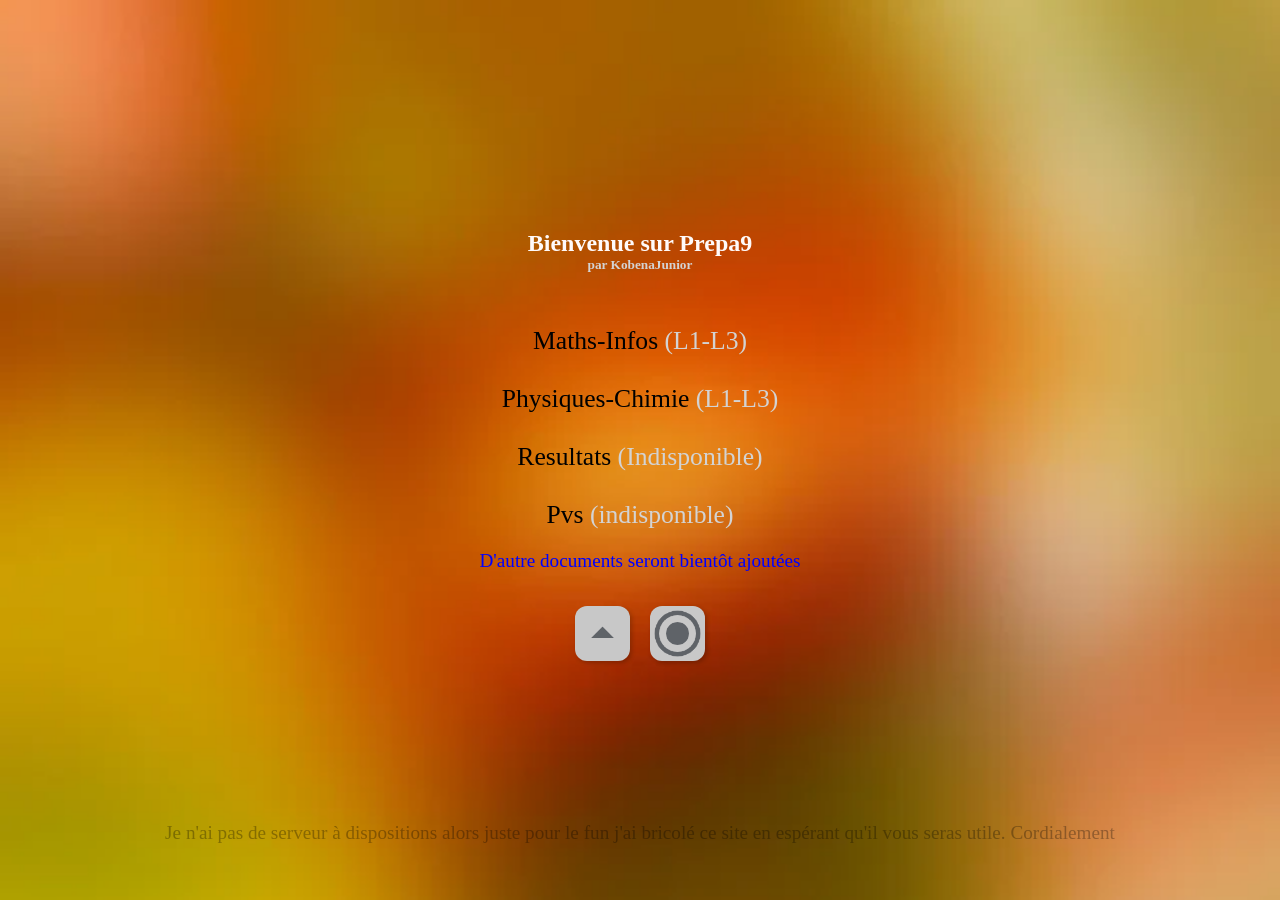
<file: index.html>
<!DOCTYPE html>
<html>
<head>
	<meta charset="utf-8">
	<meta name="viewport" content="width=device-width, initial-scale=1">
	<link rel="stylesheet" type="text/css" href="main.css">
	<title>Prepa9</title>
</head>
<body>
	<div id="overlay">
			<h2>Pour vous aider à preparer vos compos</h2>
			<span>Si vous souhaitez partagez un documents avec la communauté, veuillez me l'envoyez à l'adresse <a>koffikobenajunior@gmail.com</a>, Après vérifications votre documents sera posté</span>
			<span>Pour des raisons de propriétés intellectuel, seul les images et les anciens sujets sont autorisées pour l'instant, les documents de cours ne sont pas autorisé</span>

			<div class="nb"> <strong>NB:</strong> Vu que je fais des trucs en semaines je me connecterais 1 à 2 fois, vérifier mes mails et mettre à jours les documents,</div>

			<p>Prenez soin de vous, cordialement</p>
		<img src="static/icon/back.png" class="closeimg">
	</div>
	<h2 style="color:snow; ">Bienvenue sur Prepa9</h2>
	<h5 style="color:lightgrey; margin-bottom: 35px;">par KobenaJunior</h5>
	<div class="leveList">

		<a href="biblio.html"><p class="listf">Maths-Infos <span>(L1-L3)</span></p></a>
		<a href="#"><p class="listf">Physiques-Chimie <span>(L1-L3)</span></p></a>
		<p class="listf">Resultats <span>(Indisponible)</span></p>
		<p class="listf">Pvs<span> (indisponible)</span></p>
		<p style="color:blue; font-size:1.2rem;">D'autre documents seront bientôt ajoutées</p>


		<div class="options">
			<img src="static/icon/top.png" id="share">
			<img src="static/icon/circle.png" id="infoShow">
		</div>

	</div>

	<p id="info">Je n'ai pas de serveur à dispositions alors juste pour le fun j'ai bricolé ce site en espérant qu'il vous seras utile. Cordialement</p>
	

	<script src="main.js"></script>
</body>
</html>
</file>
<file: main.css>
* {
	margin: 0;
	padding: 0;
	box-sizing: border-box;
	border: 0;
}
body {
	background-image: url('static/src/1.png');
	background-size: cover;
	height: 100vh;
	background-repeat: no-repeat;
	justify-content: center;
	align-items: center;
	text-align: center;
	display: flex;
	flex-direction: column;
	overflow-y: hidden;
	overflow-x: hidden;
}

.leveList{
	justify-content: center;
	flex-direction: column;
	align-items: center;
	display: flex;
	width: 100%;
	gap: 12px;

	padding: 10px 34px;
}

.options {
	display: flex;
	justify-content: center;
	align-items: center;
	gap: 20px;
	margin-top: 22px;
}

.options img, .closeimg{
	width: 55px;
	height: 55px;
	border-radius: 12px;
	background-color: rgba(200, 200, 200, 1);
	box-shadow: 2px 2px 4px rgba(0, 0, 0, .2);
	cursor: pointer;
}

.closeimg{
	position: fixed;
	bottom: 24px;
}

#info{
	font-size: 1.2rem;
	position: fixed;
	bottom: 3.5rem;
	transition: all .4s;
	text-align: center;
	opacity: .3;

}

.listf{
	text-decoration: none;
	font-size: 1.6rem;
	margin: 8px;
	cursor: pointer;
}

span{
	color: lightgrey;
}

button {
	left: 8px;
}

#info.show{
/*	bottom:4rem;*/
	color: snow;
	font-size: 1.3rem;
	opacity: 1;
}


#overlay{
  position: fixed;
  top: 0;
  left: 0;
  width: 100%;
  height: 100%;
  background: rgba(0, 0, 0, 0.9);
  display: none;
  z-index: 9;
  text-align: center;
}

#overlay.show{
	display: flex;
	flex-direction: column;
	overflow-y: scroll;
	align-items: center;
	gap:12px;
	color:snow;
	padding:12px;
}

#overlay.show span{
	margin: 10px 0px;
	font-size:1.3rem;
}

#overlay.show h2{
	padding:8px;
}

#overlay.show a{
	color:orange;
	font-weight: 16px;
	text-decoration: none;
}

.nb{
	font-size:1.2rem;
	color: lightgrey;
}

strong {
	color:orange;
	font-weight: 16px;
	text-decoration: none;
}

a {
	color: black;
	text-decoration: none;
}
</file>
